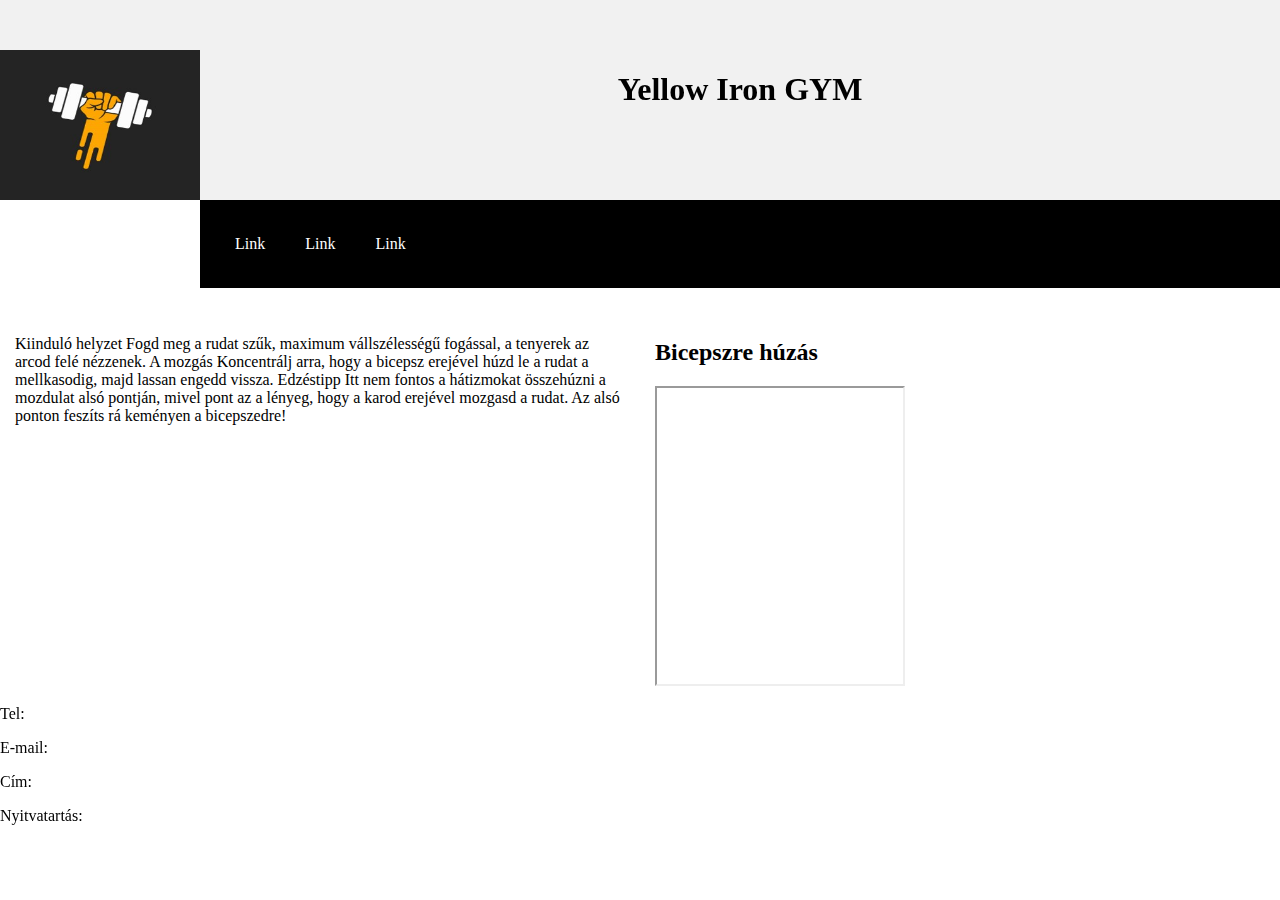
<file: Websitelayout.html>
<!DOCTYPE html><!--Iskolai projektmunka-->
<html lang="hu">
<head>
    <meta charset="UTF-8">
    <meta http-equiv="X-UA-Compatible" content="IE=edge">
    <meta name="viewport" content="width=device-width, initial-scale=1.0">
    <title>Website layout</title>
    <style>
        *{box-sizing: border-box;
        }
            body{
                  margin: 0px;  
            }
            .header{
                background-color:#f1f1f1 ;
                padding-top : 50px;
                padding-bottom: 70px;
                
                background-repeat: no-repeat;
                background-position: center;
                background-size: 200px 150px;
            }
            .header p{
                text-align: right;
            }
            .header h1{
                text-align: center;
            }
            .header img{
                text-align: left;
                float: left;
            }
            .Nav{
                background-color:black;
                color: white;
                padding: 15px;
                overflow: hidden;
                display: block;
                 }
            .Nav a{
                color: white;
                text-decoration: none;
                margin: 20px;
                display: block;
                float: left;
            }
            .Nav a:hover{
                background-color: #fff;
                color: black;
                padding: 16px;
            }
            .colum{
                float: left;
                width: 50%;
                padding: 15px;
                
            }
            .footer{}
            
            
           
    </style>
</head>
<body>
    <div class="header">
        <img src="Kép1.jpg" alt="Logo" title="Yellow Iron" height="150" width="200">
        <h1>Yellow Iron GYM</h1> 
       <div class="asd" >
        
        </div>
    </div>  
    <div class="Nav">
        <a href="https://www.youtube.com/">Link</a>
        <a href="#">Link</a>
        <a href="#">Link</a>
    </div> 
    <div class="raw">
    
    <div class="colum">
        <p>Kiinduló helyzet

            Fogd meg a rudat szűk, maximum vállszélességű fogással, a tenyerek az arcod felé nézzenek.
            
            A mozgás
            
            Koncentrálj arra, hogy a bicepsz erejével húzd le a rudat a mellkasodig, majd lassan engedd vissza.
            
            Edzéstipp
            
            Itt nem fontos a hátizmokat összehúzni a mozdulat alsó pontján, mivel pont az a lényeg, hogy a karod erejével mozgasd a rudat. Az alsó ponton feszíts rá keményen a bicepszedre!</p>
    </div>
    <div class="colum" >   
        <h2>Bicepszre húzás</h2>
        <iframe data-v-67d7f059="" src="https://player.vimeo.com/video/130071059?autoplay=0&amp;title=0&amp;byline=0&amp;portrait=0" allow="fullscreen; picture-in-picture" allowfullscreen="allowfullscreen" class="widget-vimeo-iframe" height="300" width="250"></iframe>
    </div>
    <div class="footer">
        <p>Tel:</p>
        <p>E-mail:</p>
        <p>Cím:</p>
        <p>Nyitvatartás:</p>
    </div>
    </div>

</body>
</html>
</file>
